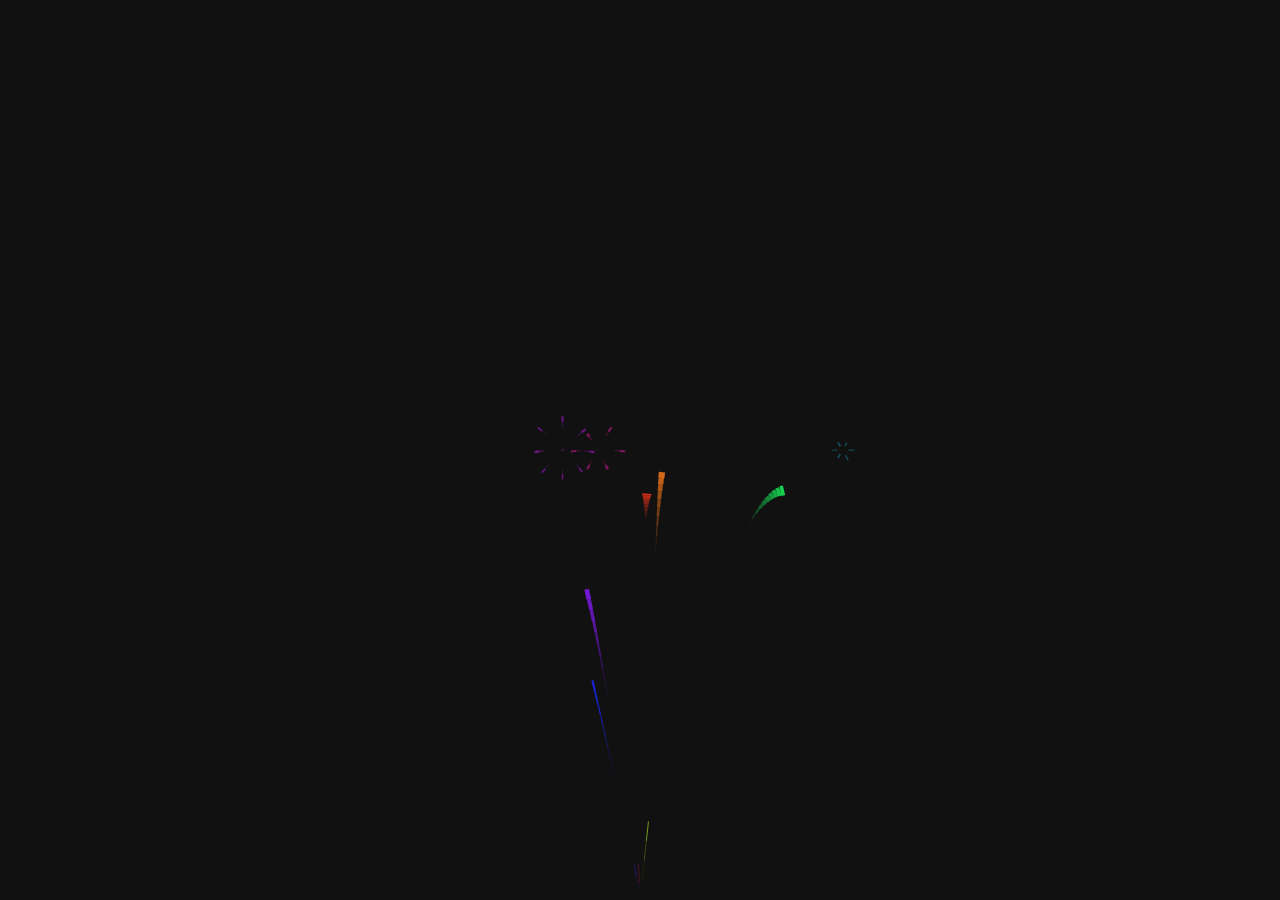
<file: index.html>
<!DOCTYPE html>
<html lang="es">
<head>
<meta charset="UTF-8" />
<meta name="viewport" content="width=device-width, initial-scale=1.0" />
<title>Animación</title>
<link rel="stylesheet" href="./styles.css" />
</head>
<body>

<canvas id="c"></canvas>

<button id="nextBtn" class="animated-btn">Continuar</button>

<script src="./script.js"></script>
</body>
</html>
</file>
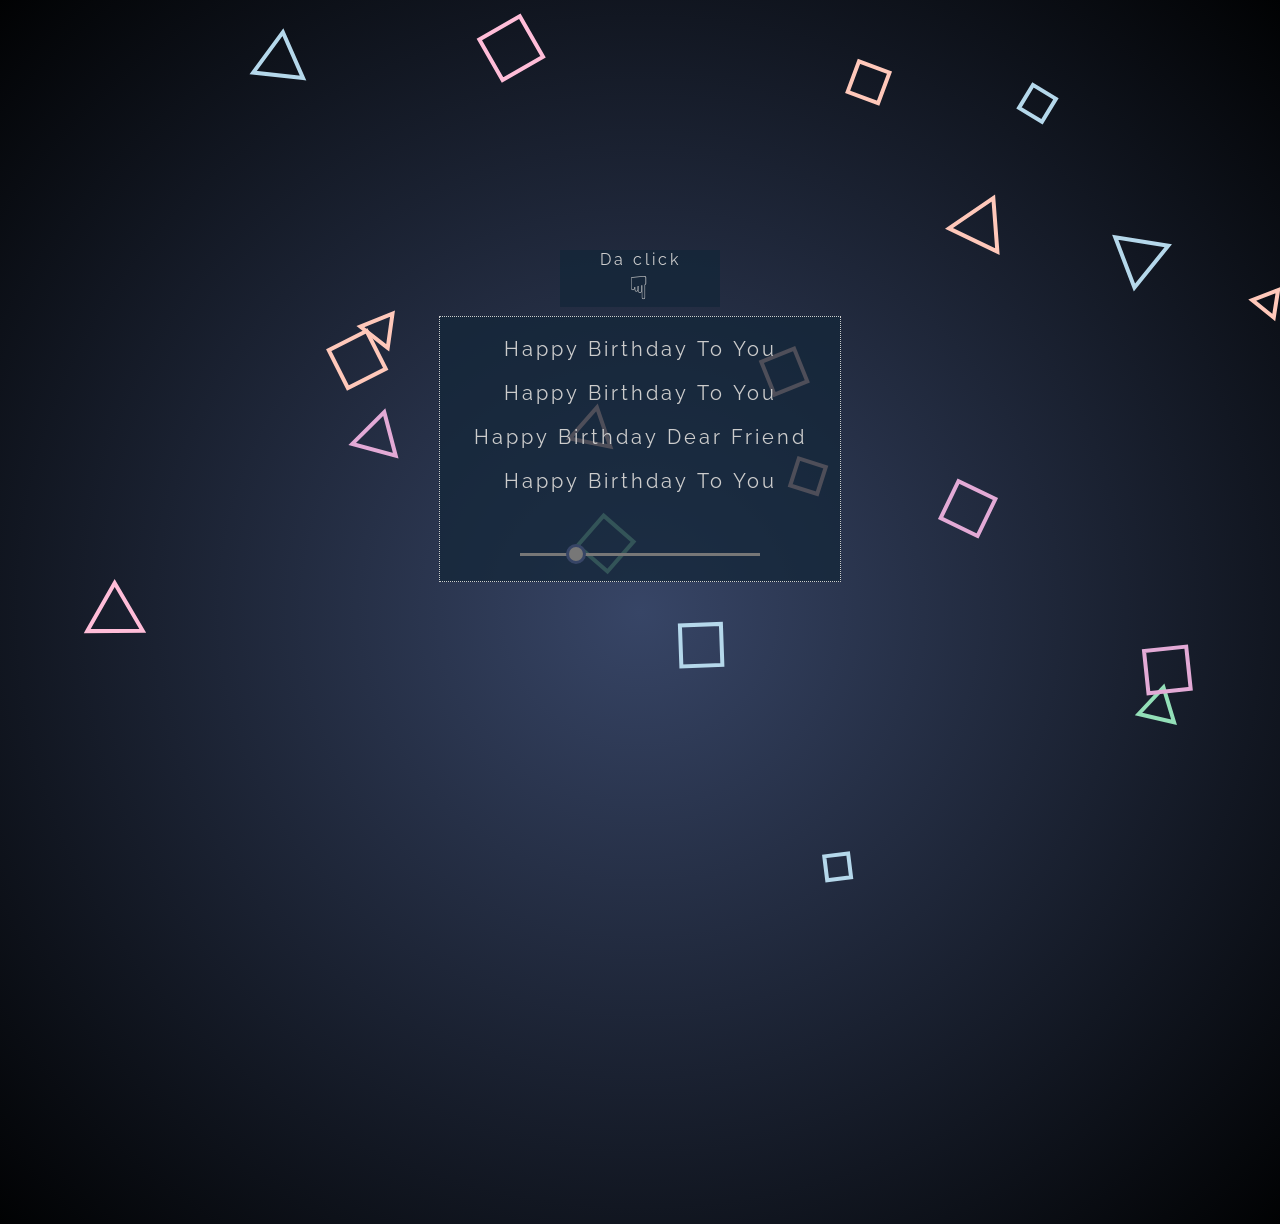
<file: OP/index.html>
<!DOCTYPE html>
<html lang="en">

  <head>
    <meta charset="UTF-8">
    <title>Happy Birthday Music</title>
    <link rel="stylesheet" href="./style.css">

  </head>
    
  <body>
  <canvas id="canvas"></canvas>
<div id="pleaseClick">Da click<br><span>&#9759;</span></div>
<div id="wishes">
  <p id="p1"></p>
  <p id="p2"></p>
  <p id="p3"></p>
  <p id="p4"></p>
  <p class="control"><label for="inputSpeed"><!--Speed: --></label><br><input type="range" id="inputSpeed" min="0.1" max="2" step="0.1" value="0.5"></p>
</div>
    <script  src="./script.js"></script>

  </body>
  
</html>
</file>
<file: styles.css>
body {
  margin: 0;
  overflow: hidden;
  background: #111;
}

#c {
  display: block;
  width: 100vw;
  height: 100vh;
}

/* --- BOTÓN ANIMADO --- */
.animated-btn {
  position: absolute;
  bottom: 40px;
  left: 50%;
  transform: translateX(-50%);
  padding: 15px 30px;
  font-size: 22px;
  border: none;
  border-radius: 12px;
  background: #ff0066;
  color: white;
  cursor: pointer;
  display: none;
  font-weight: 700;
  letter-spacing: 1px;
  box-shadow: 0 0 15px #ff0066;
  animation: pulse 1.5s infinite ease-in-out;
  transition: transform 0.3s ease, box-shadow 0.3s ease;
}

.animated-btn:hover,
.animated-btn:active {
  transform: translateX(-50%) scale(1.15);
  box-shadow: 0 0 25px #ff3385;
}

/* Animación del botón */
@keyframes pulse {
  0% {
    transform: translateX(-50%) scale(1);
  }
  50% {
    transform: translateX(-50%) scale(1.08);
  }
  100% {
    transform: translateX(-50%) scale(1);
  }
}
</file>
<file: OP/style.css>
@import url(https://fonts.googleapis.com/css?family=Raleway:400,500,300,600,700,800);
body {
  height: 100vh;
  background-image: radial-gradient(#374566, #010203);
  color: #ccc;
  font-family: Raleway;
  letter-spacing: 0.15em;
  font-size: 20px;
}
canvas {
  position: absolute;
  z-index: -1;
  top: 0;
}
#wishes {
  width: 20em;
  margin: calc(50vh - 6.7em) auto;
  border: 1px dotted;
  text-align: center;
  background: hsla(210, 50%, 15%, 0.75);
}
span {
  display: inline-block;
}
span.jump {
  animation: jump 0.25s cubic-bezier(0.68, -0.55, 0.265, 1.55) 0s 2 alternate;
}
@keyframes jump {
  to {
    transform: translateY(-0.7em);
  }
}

#pleaseClick {
  position: absolute;
  background: hsla(210, 50%, 15%, 0.75);
  font-size: 80%;
  width: 10em;
  text-align: center;
  left: calc(50vw - 5em);
  top: calc(50vh - 12.5em);
  animation: jump 1s ease-in-out infinite alternate;
}
#pleaseClick span {
  font-size: 200%;
}

.control {
  text-align: center;
}

input[type="range"],
input[type="range"]::-webkit-slider-runnable-track,
input[type="range"]::-webkit-slider-thumb {
  -webkit-appearance: none;
  width: 18em;
}

input[type="range"]::-webkit-slider-thumb {
  background-color: #777;
  width: 20px;
  height: 20px;
  border: 3px solid #374566;
  border-radius: 50%;
  margin-top: -9px;
}

input[type="range"]::-moz-range-thumb {
  background-color: #777;
  width: 15px;
  height: 15px;
  border: 3px solid #333;
  border-radius: 50%;
}

input[type="range"]::-ms-thumb {
  background-color: #777;
  width: 20px;
  height: 20px;
  border: 3px solid #333;
  border-radius: 50%;
}

input[type="range"]::-webkit-slider-runnable-track {
  background-color: #777;
  height: 3px;
}

input[type="range"]:focus::-webkit-slider-runnable-track {
  outline: none;
}

input[type="range"]::-moz-range-track {
  background-color: #777;
  height: 3px;
}

input[type="range"]::-ms-track {
  background-color: #777;
  height: 3px;
}

input[type="range"]::-ms-fill-lower {
  background-color: HotPink;
}

input[type="range"]::-ms-fill-upper {
  background-color: black;
}
</file>
